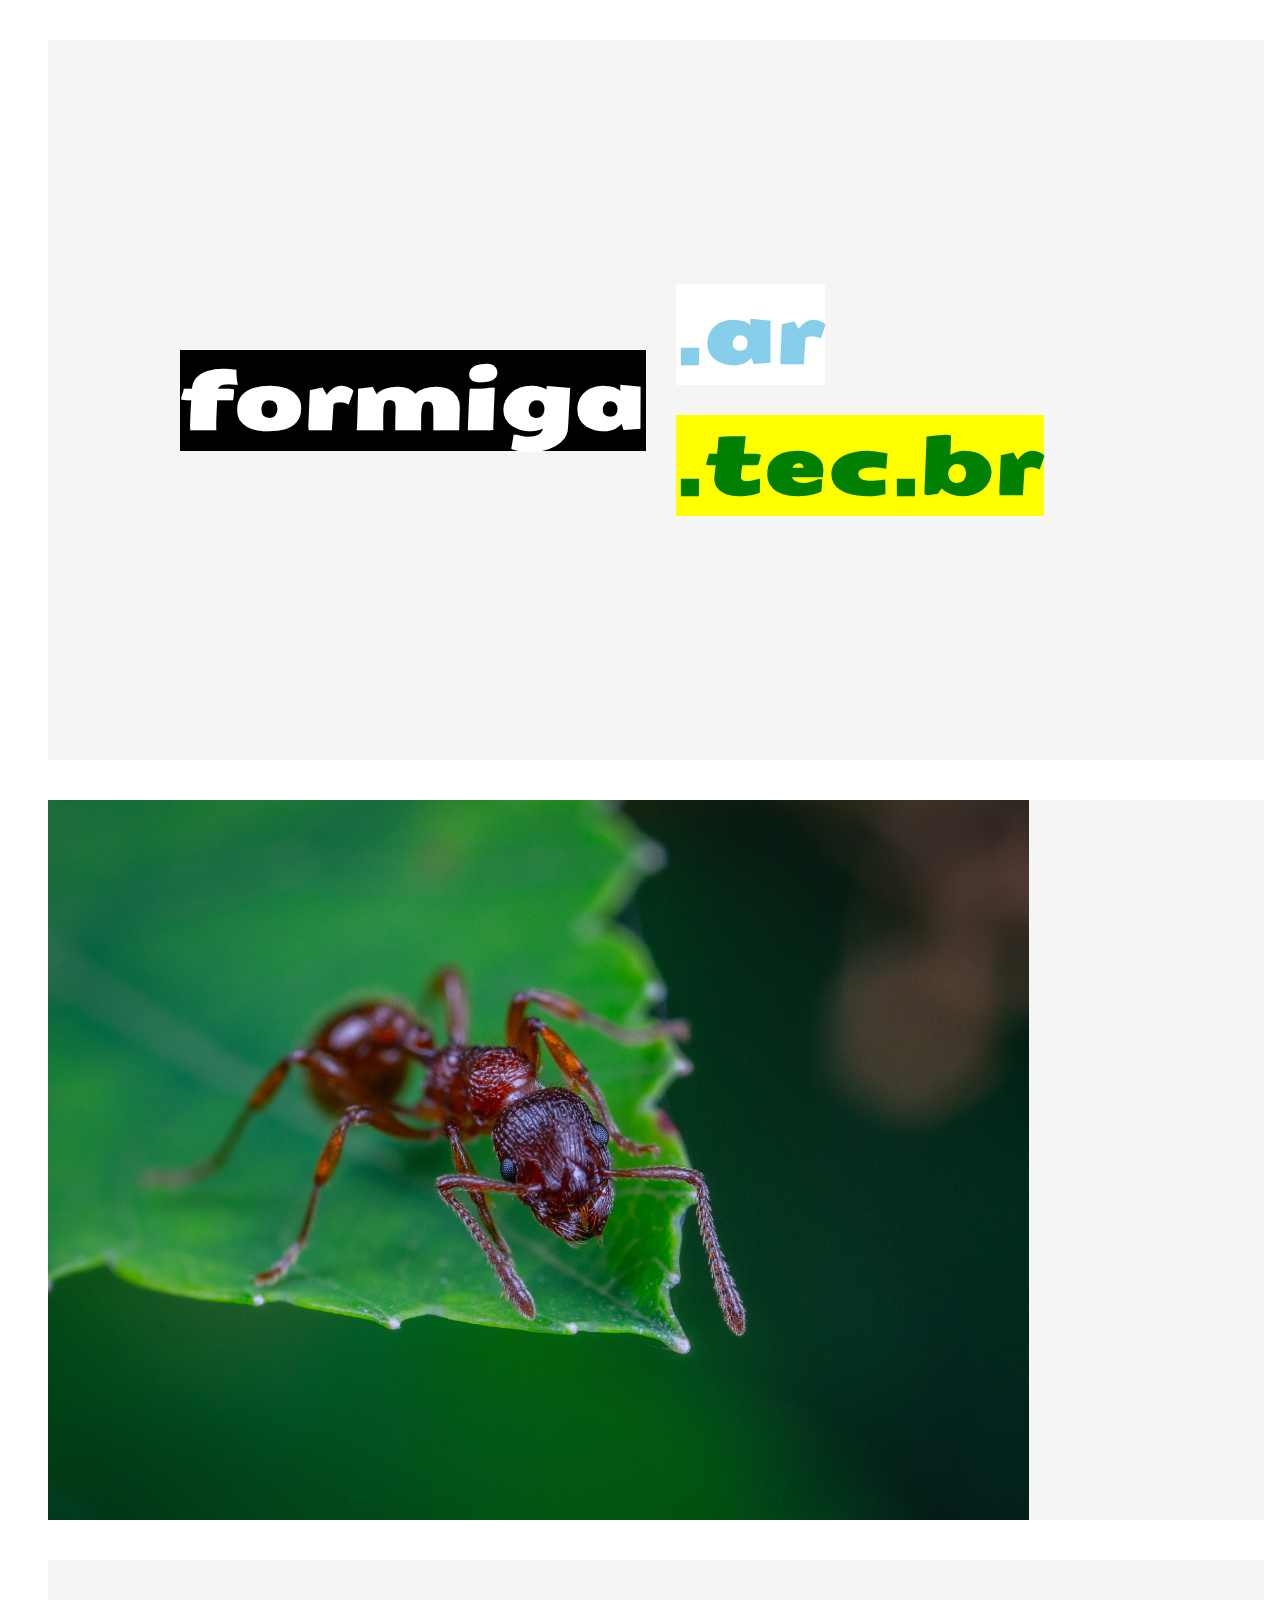
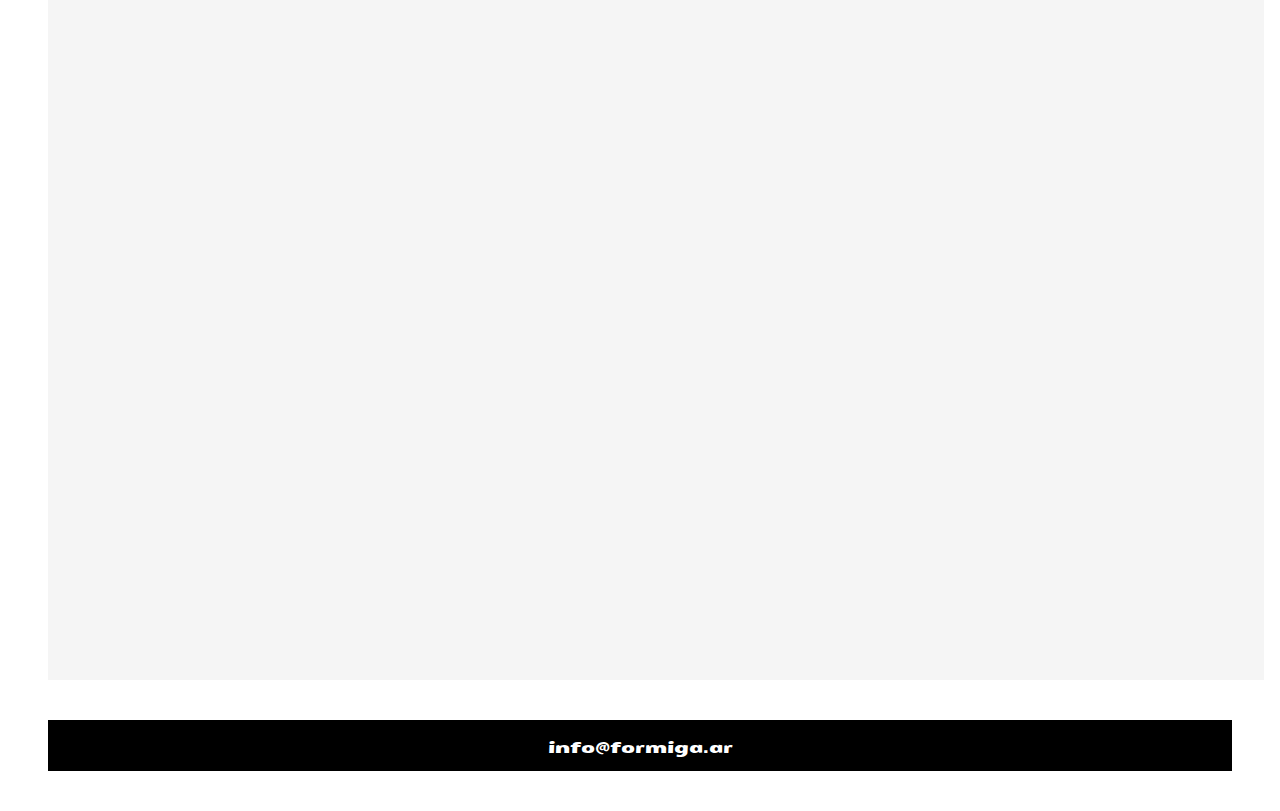
<file: index.html>
<!DOCTYPE html>
<html lang="es">
<head>
    <meta charset="UTF-8">
    <meta http-equiv="X-UA-Compatible" content="IE=edge">
    <meta name="viewport" content="width=device-width, initial-scale=1.0">
    <title>formiga</title>
    <link rel="stylesheet" href="src/style.css">
    <link rel="preconnect" href="https://fonts.googleapis.com"><link rel="preconnect" href="https://fonts.gstatic.com" crossorigin><link href="https://fonts.googleapis.com/css2?family=Seymour+One&display=swap" rel="stylesheet">
</head>
<body>
    <section id="first_section">
        <article id="left_article">
            <h1 id="formiga">formiga</h1>
        </article>
        <div id="rights_articles">
            <article id="right_article_1">
                <h1 id="ar">.ar</h1>
            </article>   
            <article id="right_article_2">
                <h1 id="br">.tec.br</h1>
            </article>
        </div>
    </section>
    
    <section id="second_section">
        
            <img src="src/img/pexels-egor-kamelev-7808201.jpg" alt="">
        
    </section>


    <section id="third_section">
    </section>


    <footer>
    <p>info@formiga.ar</p>
    </footer>
</body>
</html>
</file>
<file: src/style.css>
html {
    background-color: rgb(255, 255, 255);
    /*width: 1300px;*/
   
    /*border-style: solid;*/
    font-family: 'Seymour One', sans-serif;
}

#first_section {
    width: 95vw;
    height: 80vh;
    margin: 40px;
    background-color: rgb(245, 245, 245);
    display: flex;
    /*border-style: double;*/
}

#rights_articles {
    width: 50%;
    margin: 10px;
    display: flex;
    flex-direction: column;
    justify-content: center;
    /*align-items: center;*/
    /*border-style: dotted;*/
}

#left_article {
    width: 50%;
    margin: 10px;
    display: flex;
    /*flex-direction: column;*/
    justify-content: right;
    align-items: center;
    /*border-style: dotted;*/
}

h1 {
    font-size:80px;
    /*border-style: solid;*/
}

#formiga {
    color: white;
    background-color: black;
    /*text-align: center;
    margin-right: 10px;
    margin-left: 40px;
    padding-top: -10px;
    padding-bottom: 10px;
    margin-top: 250px;*/
    text-align: center;
    /*height: fit-content;*/
    width: fit-content;
}

#ar {
    color: skyblue;
    background-color: white;
    text-align: left;
    margin-bottom: 15px;
    margin-left: 10px;
    width: fit-content;
}

#br {
    color: green;
    background-color: yellow;
    text-align: left;
    margin-top: 15px;
    margin-left: 10px;
    width: fit-content;    
}


#right_article_1 {
    /*margin-right: 380px;
    margin-left: -10px;
    text-align: center;
    margin-top: 200px;*/  
}

#right_article_2 {
    /*margin-right: 150px;
    margin-left: -10px;
    text-align: center;
    margin-top: -50px;*/
}

#second_section {
    background-color: rgb(245, 245, 245);
    display: flex;
    width: 95vw;
    height: 80vh;
    margin: 40px;
    /*border-style: double;*/
}

.img {
    /*width: 50%;*/
}

#third_section {
    background-color: rgb(245, 245, 245);
    display: flex;
    width: 95vw;
    height: 80vh;
    margin: 40px;
    /*border-style: double;*/
}

/*#ant {
    margin-top: 20px;
    margin-left: 20px;
    margin-bottom: 20px;
}*/

footer {
    background-color: rgb(0, 0, 0);
    margin: 40px;
    height: 50px;
    /*border-style: double;*/
    color: rgb(255,255,255);
    text-align: center;
    padding-top: 1px;
}
</file>
